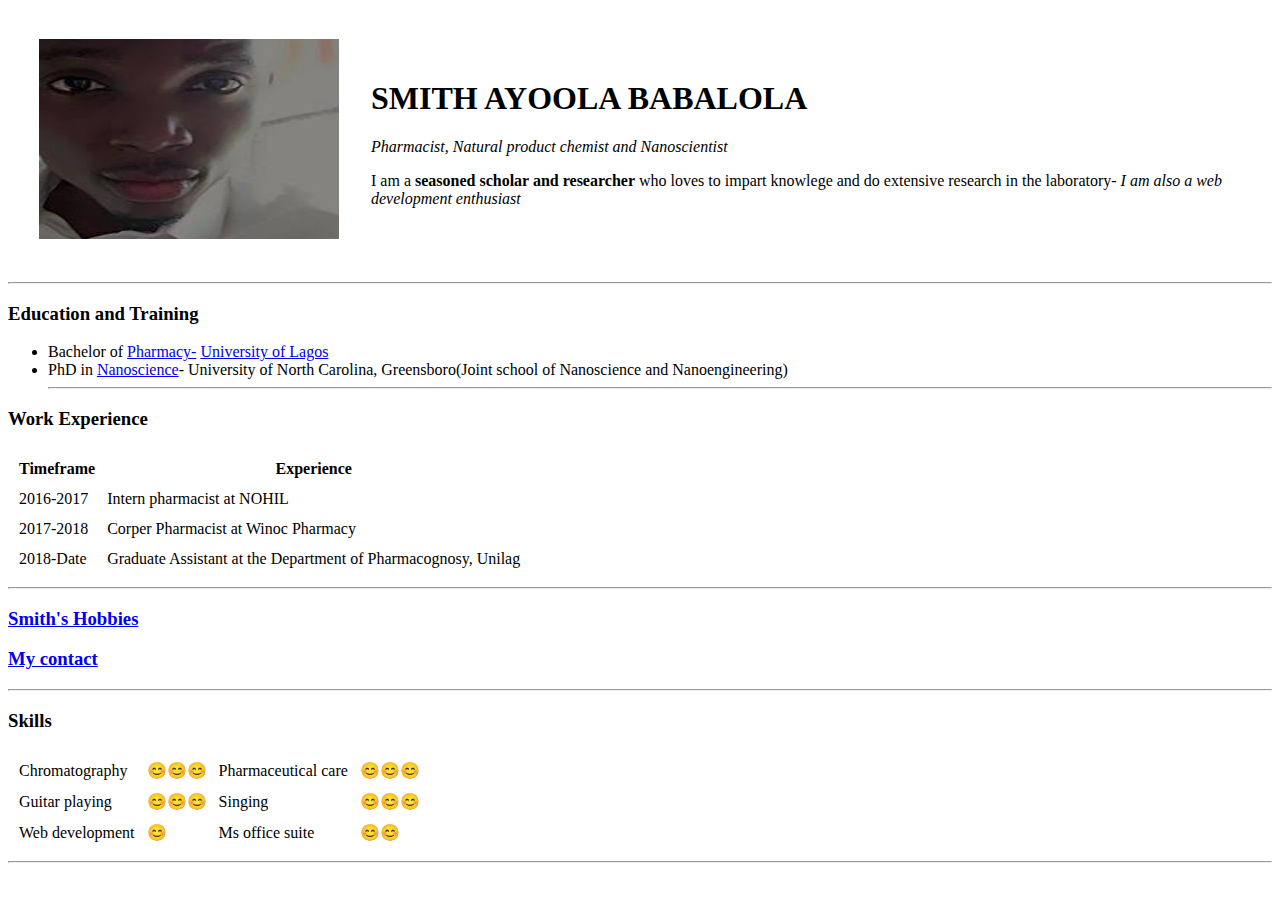
<file: index.html>
<!DOCTYPE html>
<html lang="en" dir="ltr">

<head>
  <meta charset="utf-8">
  <title>SMITH'S PERSONAL SITE</title>
</head>

<body>
  <table cellspacing="30">
    <tr>
      <td><img src="mee.jpg" height="200" width="300"></td>
      <td>
        <h1>SMITH AYOOLA BABALOLA</h1>
        <em>
          <p>Pharmacist, Natural product chemist and Nanoscientist</p>
        </em>
        <p>I am a <strong>seasoned scholar and researcher</strong> who loves to impart knowlege and do extensive research in the laboratory- <em>I am also a web development enthusiast</em></p>
      </td>
    </tr>
  </table>
  <hr>
  <h3>Education and Training</h3>
  <ul>
    <li>Bachelor of <a href="https://www.news-medical.net/health/Pharmacy-Practice-Profession.aspx">Pharmacy-</a> <a href="#">University of Lagos</a></li>
    <li>PhD in <a href="https://jsnn.ncat.uncg.edu/academics/nanoscience/phdnanoscience/">Nanoscience</a>- University of North Carolina, Greensboro(Joint school of Nanoscience and Nanoengineering)</li>
    <hr>
  </ul>
  <h3>Work Experience</h3>
  <table cellspacing="10">
    <tr>
      <th>Timeframe</th>
      <th>Experience</th>
    </tr>
    <tr>
      <td>2016-2017</td>
      <td>Intern pharmacist at NOHIL</td>
    </tr>
    <tr>
      <td>2017-2018</td>
      <td>Corper Pharmacist at Winoc Pharmacy</td>
    </tr>
    <tr>
      <td>2018-Date</td>
      <td>Graduate Assistant at the Department of Pharmacognosy, Unilag</td>
    </tr>
  </table>
  <hr>
  <h3><a href="hobbies.html"><strong>Smith's Hobbies</strong></a></h3>
  <h3><a href="contact.html"><strong>My contact</strong></a></h3>
  <hr>
<h3><strong>Skills</strong></h3>
<table cellspacing="10">
  <tr>
    <td>Chromatography</td>
    <td>😊😊😊</td>
    <td>Pharmaceutical care</td>
    <td>😊😊😊</td>
  </tr>
  <tr>
    <td>Guitar playing</td>
    <td>😊😊😊</td>
    <td>Singing</td>
    <td>😊😊😊</td>
  </tr>
  <tr>
    <td>Web development</td>
    <td>😊</td>
    <td>Ms office suite</td>
    <td>😊😊</td>
  </tr>
</table>
</html>
<hr>
</file>
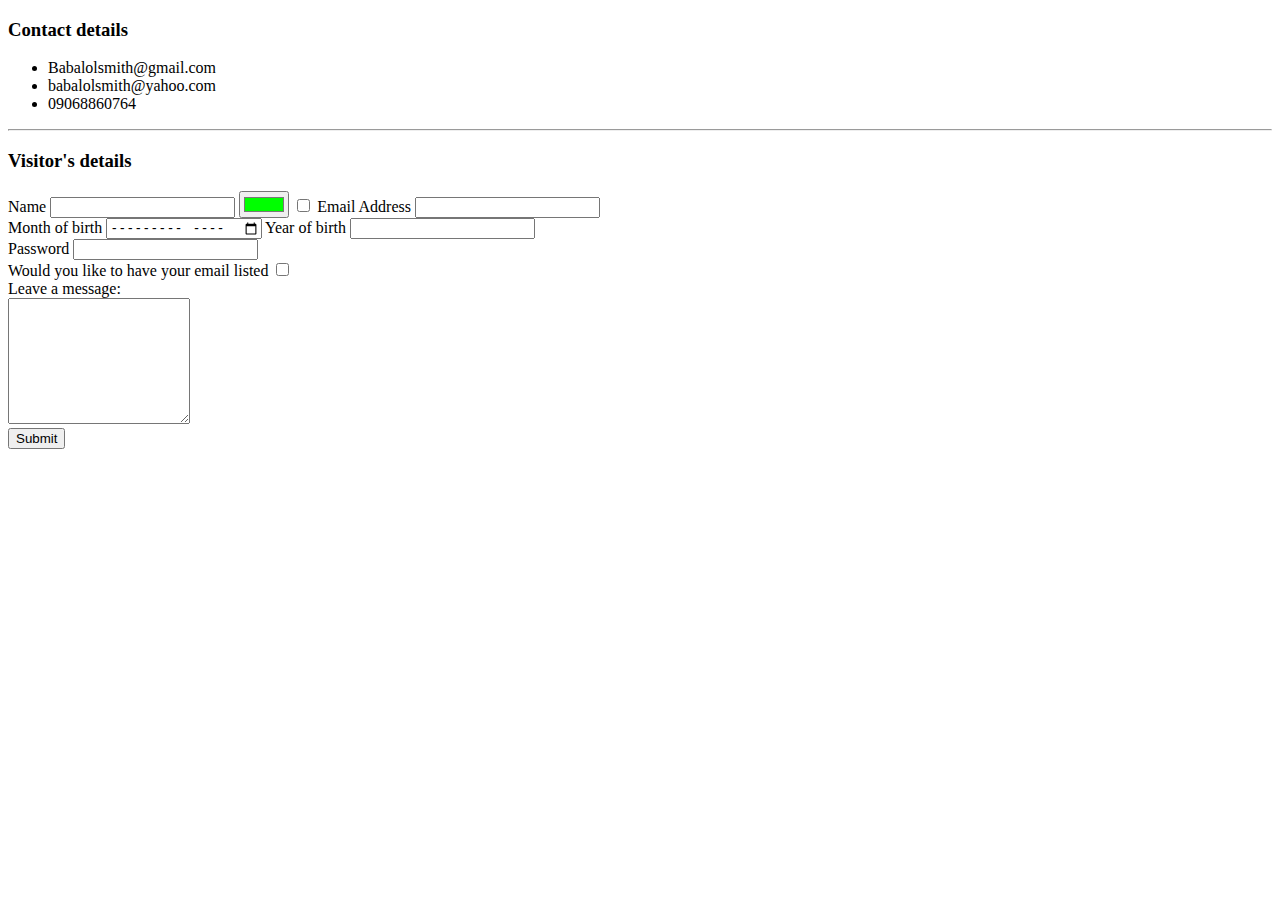
<file: contact.html>
<!DOCTYPE html>
<html lang="en" dir="ltr">

<head>
  <meta charset="utf-8">
  <title>Smith's contact</title>
</head>

<body>
  <h3>Contact details</h3>
  <ul>
    <li>Babalolsmith@gmail.com</li>
    <li>babalolsmith@yahoo.com</li>
    <li>09068860764</li>
  </ul>
  <hr>
  <h3>Visitor's details</h3>
  <form action="mailto:babalolsmith@gmail.com" method="post" enctype="text/plain">
    <label for="">Name</label>
    <input type="text" name="your name" value="">
    <input type="color" name="" value="#00ff00">
    <input type="checkbox" name="" value="">
    <label for="">Email Address</label>
    <input type="email" name="your email" value=""> <br>
    <label for="">Month of birth</label>
    <input type="month" name="your birth month" value="">
    <label for="">Year of birth</label>
    <input type="Year" name="your birth year" value=""> <br>
    <label for="">Password</label>
    <input type="password" name="your password" value=""><br>
    <label for="">Would you like to have your email listed</label>
    <input type="checkbox" name="" value=""><br>
    <label for="">Leave a message:</label><br>
  <textarea name="Message" rows="8" cols="20"></textarea><br>
  <input type="submit"><br>
  </form>
</body>

</html>
</file>
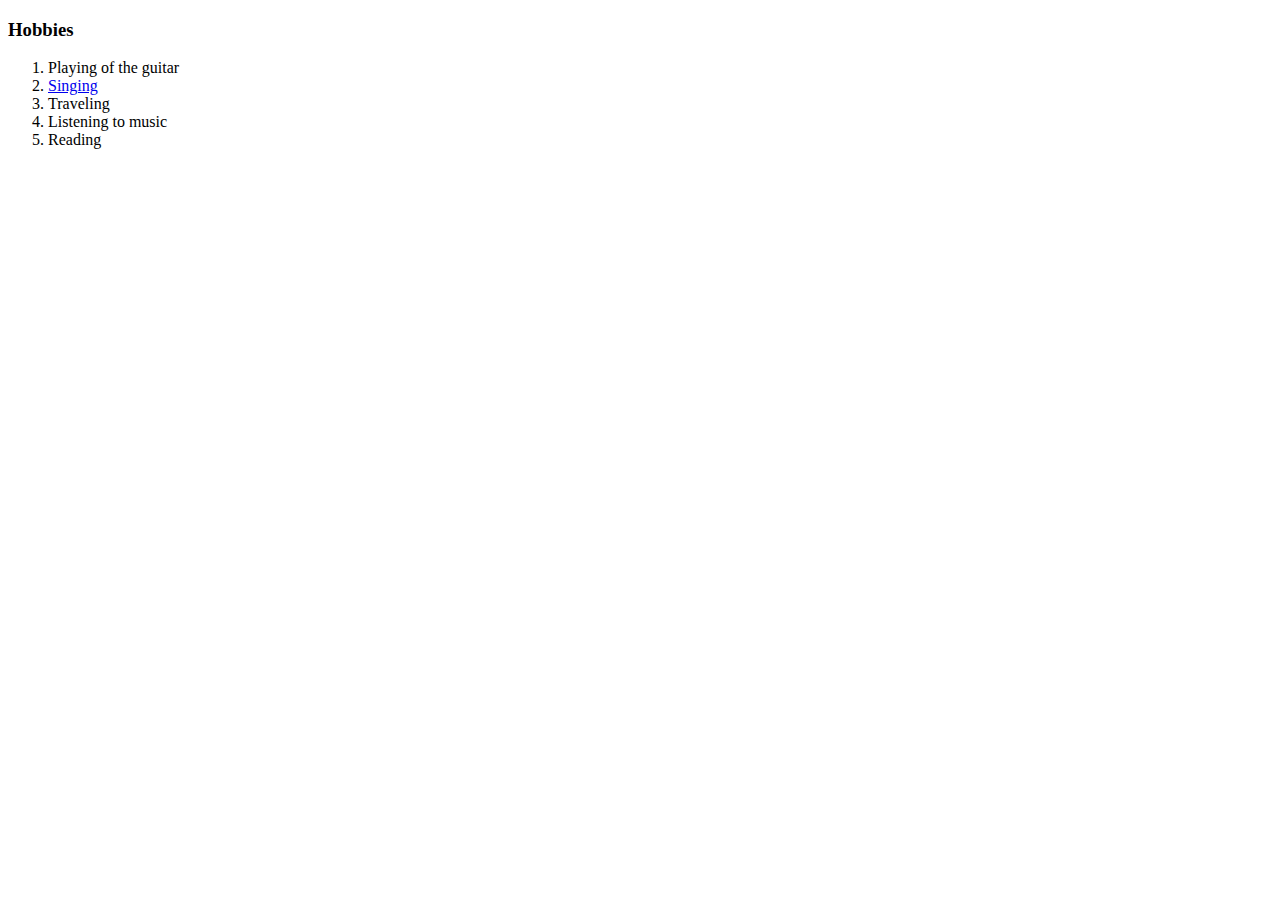
<file: hobbies.html>
<!DOCTYPE html>
<html lang="en" dir="ltr">
  <head>
    <meta charset="utf-8">
    <title>smith's hobbies</title>
  </head>
  <body>
    <h3>Hobbies</h3>
    <ol>
      <li>Playing of the guitar</li>
      <li><a href="https://www.youtube.com/watch?v=gxuvnv4PEW8">Singing</a></li>
      <li>Traveling</li>
      <li>Listening to music</li>
      <li>Reading</li>
    </ol>
  </body>
</html>
</file>
